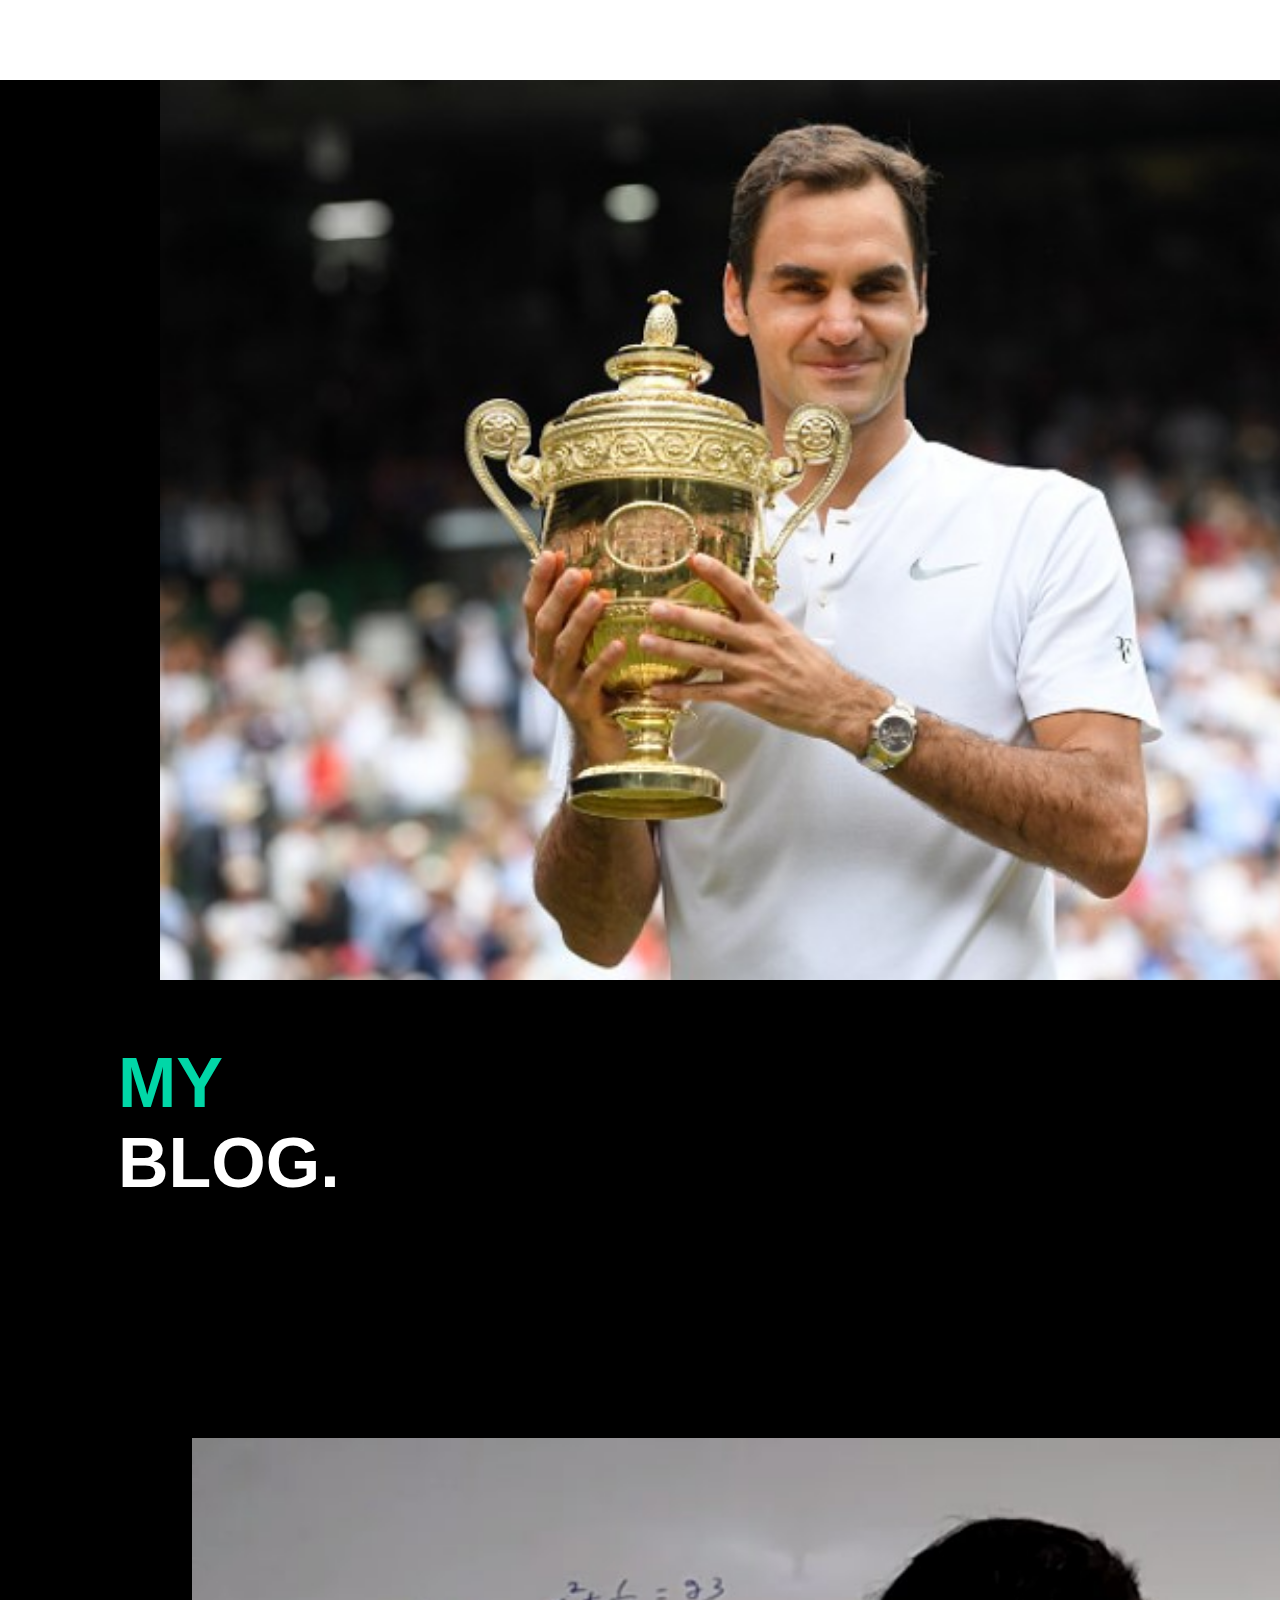
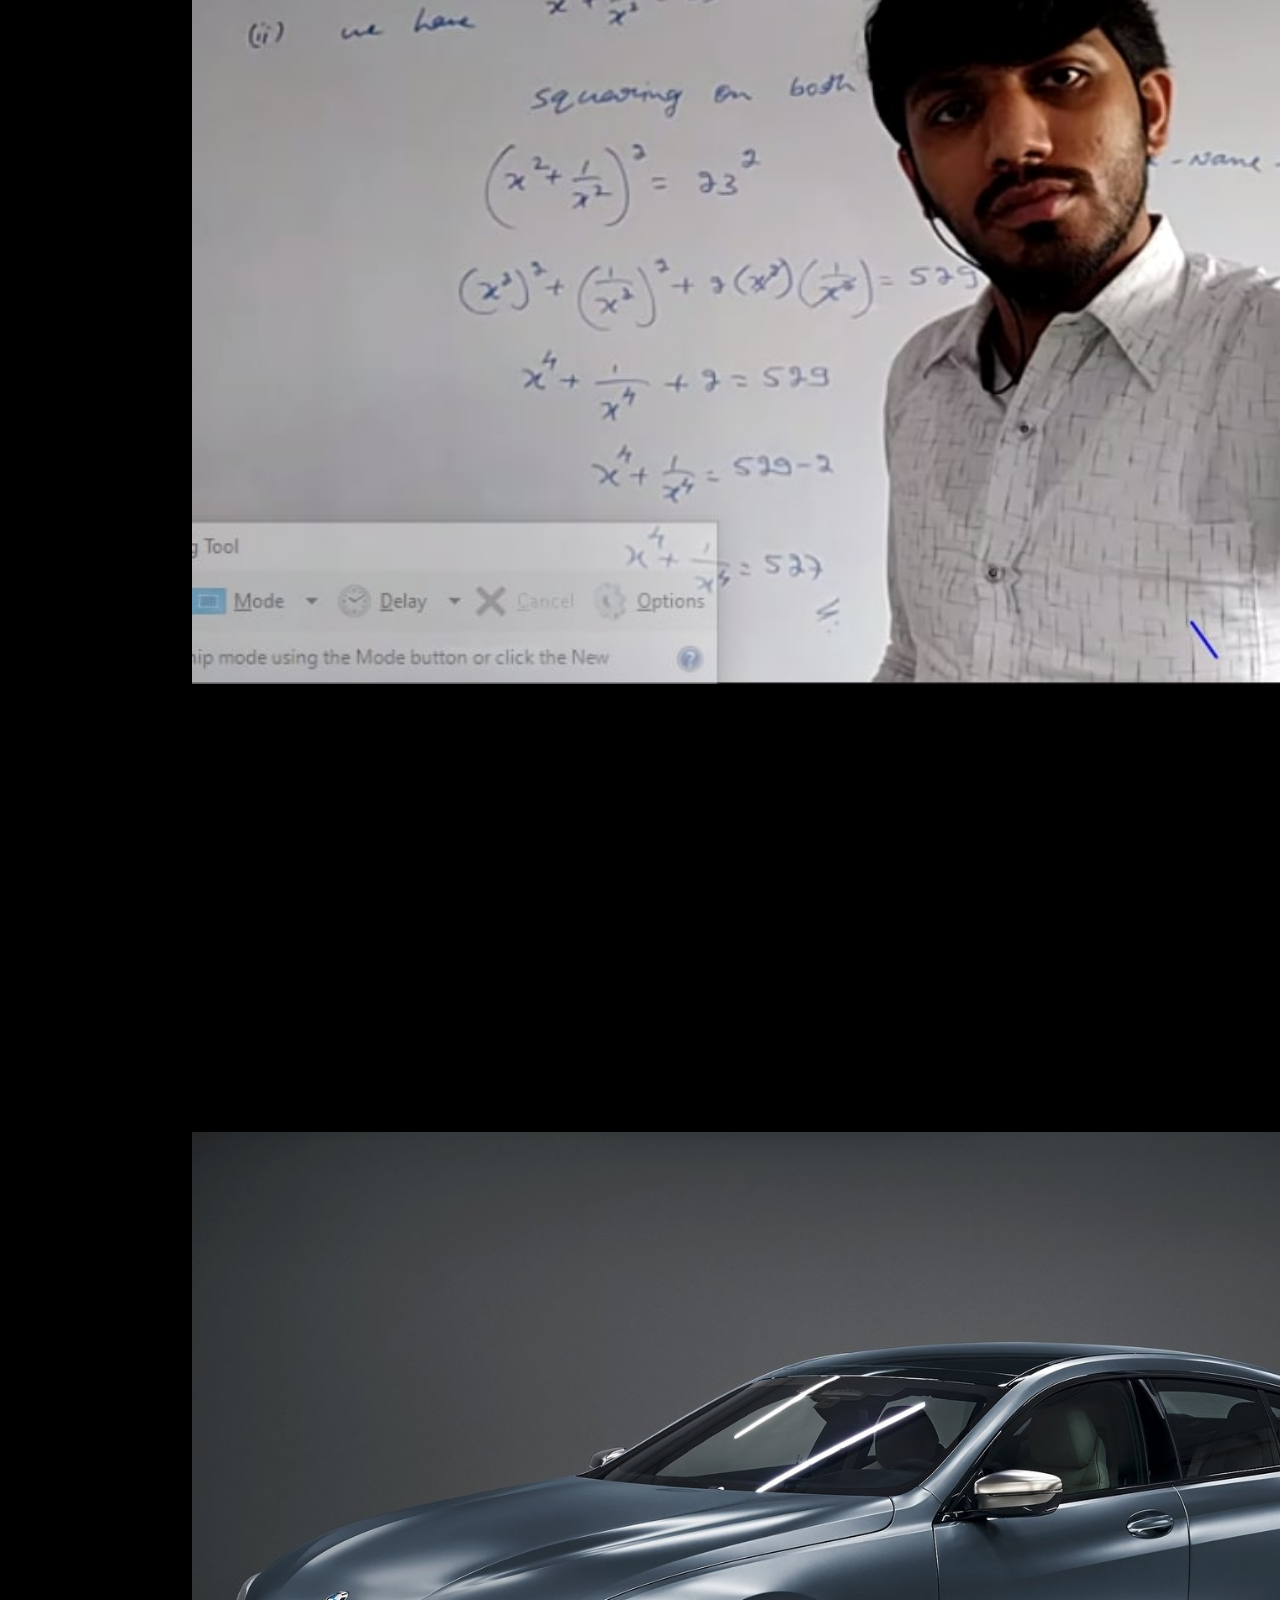
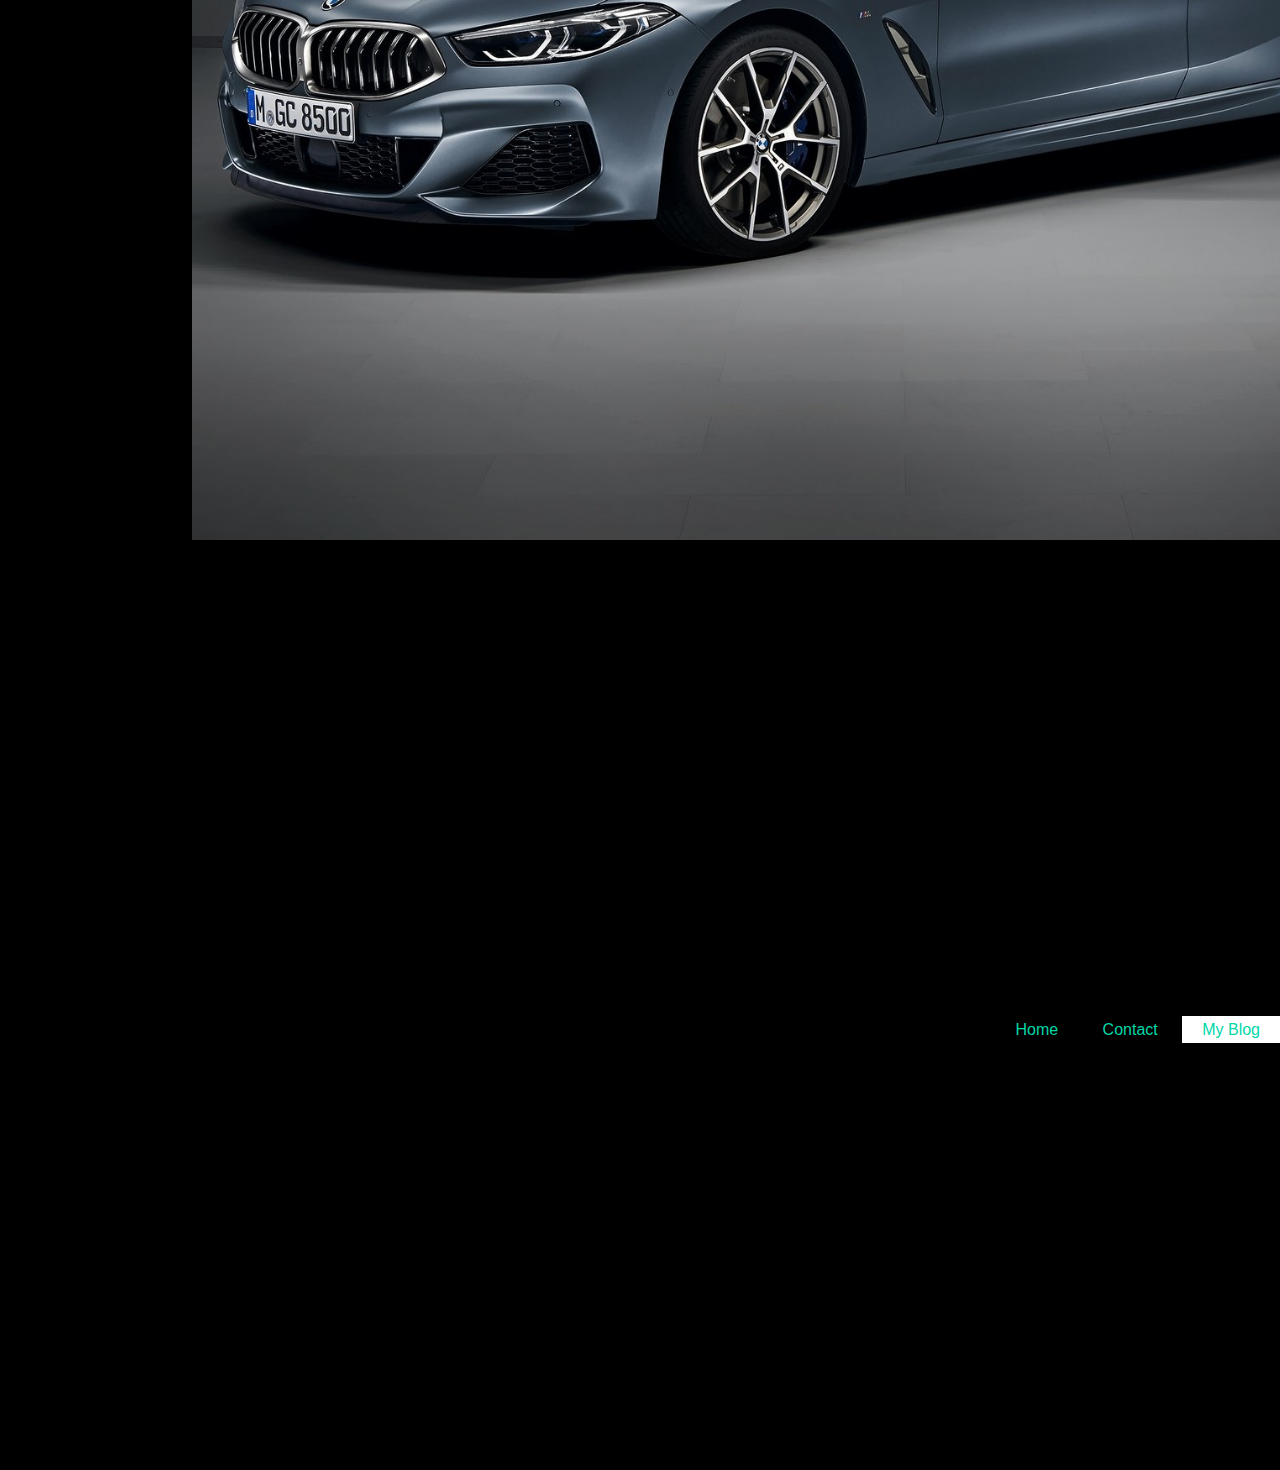
<file: blog.html>
<!DOCTYPE html>
<html>
<head>
	<title>MY BLOG</title>
	<link rel="stylesheet" type="text/css" href="style4.css">
	<link rel="stylesheet" type="text/css" href="https://stackpath.bootstrapcdn.com/font-awesome/4.7.0/css/font-awesome.min.css">
	<script src="https://cdnjs.cloudflare.com/ajax/libs/jquery/3.4.1/jquery.min.js"></script>
	<script language="JavaScript" type="text/javascript" src="https://js/jquery-1.2.6.min.js"></script>
	<script language="JavaScript" type="text/javascript" src="https://js/jquery-ui-personalized-1.5.2.packed.js"></script>
	<script language="JavaScript" type="text/javascript" src="https://js/sprinkle.js"></script>
</head>
<body>
<header>
	<div class="smooth-scroll-wrapper">
	<div class="content">
	<div class="container">
	    <div class="main">
		<!-- <embed src="HxdB 3rdeye - Transpacific.mp3" loop="true" autostart="true">  -->	
		<div class="background1">
		<img src="Background.jpg">
	    </div>
	    <p class="text">
	    	Now, I have been playing tennis for a really long time. That was the first sport I ever played, and I instantly loved it. Seeing Roger Federer on screen really drove me to aspire to become a tennis player. They hit the ball so hard, and with pin-point accuracy. The thing is, I first started playing tennis when I was really young, and I had nothing else to do and I literally played all the time and tried to copy Federer. Just trying to copy him took up all my free time and that's why I stuck with tennis. It makes me work hard and sweat, and I don't even break a leg in the process! Roger Federer is the best:)  
	    </p>
	</div>
	    <div class="background2">
		<img src="Capture.jpg">
	    </div>
	    <p class="text">
	    	My favourite subject has always been Math(no offence Priyanka ma'am), and I hope it stays that way. Learning Math is like playing tennis. You know the concepts, but you still have to practice daily if you want to perfect it. The saying still comes in handy - "Practice makes perfect". For two years now, I've had this wonderful Math teacher. His name is Prakash sir(guy above this text), and I look up to him. The way he teaches Math is unreal, and I hope to have him in as my Math teaher in the coming years.  
	    </p>
	    </div>
	    <div class="background3">
		<img src="8series.jpg">
	    </div>
		<p class="text">
	    	A passion of mine for a long time has always been cars. By the time I was seven years old, I knew every car model in my apartment. Even to this day, I've got a thing for cars. What I can say for sure, is that I LOVE BMW(you probably noticed by now). I am a hardcore fanboy. It's that BMW magic, you can't really describe it. They make cars look ultra cool, and they go really quick as well. When I was 10, I went for this VW course which explained the entire car and the nibbly little parts, here and there. I'm not trying to gloat now, basically what I'm saying is that my love for cars was, and still is SO HUGE, that I even knew about how cars worked when I was pretty young:)   
	    </p>
		</div>
		<ul>
			<li><a href="index.html">Home</a></li>
			<li><a href="contact.html">Contact</a></li>
			<li class="active"><a href="#">My Blog</a></li>
		</ul>
	    </div>
	<div class="title">
		<h1><span>MY</span> BLOG.</h1>
	</div>
	<!-- <div class="button">
		<a href="https://www.youtube.com/watch?v=ScKohNh-1E8" class="btn">WATCH VIDEOS</a>
		<a href="" class="btn">LEARN MORE</a>
	</div>
    <div class="animate">
		<div class="flex-container">
			<div class="flex-items">
				<i class="fa fa-diamond text-blue"></i>
				<h5>Why We Like Roger</h5>
				<p>His playing style consists of elegance and suave. He has a distinctive style</p>
			</div>
			 <div class="flex-items">
				<i class="fa fa-diamond text-blue"></i>
				<h5>Why We Like Tennis</h5>
				<p>It's a tough game, and it raises our competitve spirit. It makes us sweat, and work hard</p>
			</div>
			<div class="flex-items">
				<i class="fa fa-diamond text-blue"></i>
				<h5>How To Start Playing</h5>
				<p>The key is to not make mistakes, but obviously, no one is perfect. Do your best</p>
		    </div>
	    </div>   
    </div> -->
<script>
	var elements = $(".text").toArray();
	$(window).scroll(function() {
        elements.forEach(function (item) {
            if ($(this).scrollTop() >= $(item).offset().top - 400) {
            	$(item).addClass("reveal")
            }
        });
	});
	elements.forEach(function(item) {
      if ($(this).scrollTop() >= $(item).offset().top - 400) {
      	  $(item).addClass("reveal");
      }
	});
</script>
</header>
</body>
</html>
</file>
<file: style4.css>
*{
	margin: 0;
	padding: 0;
	font-family: Helvetica; 
}

header{
	/*background-image: linear-gradient(rgba(0,0,0,0.5),rgba(0,0,0,0.5)), url(../Capture.png);*/
	background-color: #000;
	height: 510vh;
	background-size: cover;
	background-position: center;
}

ul{
    float: right;
	margin-top: 23px;
}

ul li{
	display: inline-block;
}

ul li a{
	text-decoration: none;
	color: #01d7a7;
	padding: 5px 20px;
	border: 1px solid solid transparent;
    transition: 0.6s ease;
    overflow: hidden;
}

ul li a:hover{
	background-color: #fff;
	color: #01d7a7;
}
ul li.active a{
	background-color: #fff;
	color: #01d7a7;
}

.background1 img{
    /*background-image: linear-gradient(rgba(0,0,0,0.5),rgba(0,0,0,0.5)), url(Background.jpg);*/
    margin-left: 10%;
    background-position: center;
    height: 100vh;
    /*background-size: cover;*/
}

.background2 img{
    /*background-image: linear-gradient(rgba(0,0,0,0.5),rgba(0,0,0,0.5)), url(Capture.jpg);*/
    background-position: bottom;
    height: 94vh;
    margin-left: 15%;
}

.background3 img{
    /*background-image: linear-gradient(rgba(0,0,0,0.5),rgba(0,0,0,0.5)), url(8series.jpg);*/
    margin-left: 15%;
    background-position: center;
    height: 112vh;
    background-size: cover;
}

.main{
	max-width: 1200px;
	margin: auto;
}

.title{
	margin-top: -247%;
	position: absolute;
	left: 20%;
	transform: translate(-50%,-50%);

}

.title h1{
    color: #fff;
    font-size:70px;
    margin-top: 50%;
    margin-left: 10%; 	
}

.button{
	position: absolute;
	top: 120%;
	left: 40%;
	transform: translate(-50%,-50%);
}

.btn{
	border: 1px solid #fff;
	padding: 10px 30px;
	color: #fff;
	text-decoration: none;
	transition: 0.6s ease;
}

.btn:hover{
	background-color: transparent;
	color: #01d7a7;
}

.title h1 span{
	color: #01d7a7 !important;
}

.animate{
	position: absolute;
	top: 91%;
	left: 50%;
	transform: translate(-50%,-50%);
    color: #fff;
}

/*.flex-container{
	margin-top: 200px;
	clear: both;
	flex-direction: left;
}*/

.animate .flex-container .flex-items{
	width: 20%;
	display: inline-block;
    text-align: center;
    margin-left: 46px;
    /*margin-top: 50px;*/
 }

.animate .flex-container .flex-items h5{
	font-size: 18px;
	letter-spacing: 0.5px;
	margin: 20px 0px;
	color: #01d7a7;
}

.animate .flex-container .flex-items p{
	color: #fff
}

.animate .flex-container .flex-items i{
	font-size: 40px;
	color: #fff !important;
}

.content{
	width: 70%
	margin:100px auto;
}

.container{
	margin: 80px 0px;
}

p{
	font-family: Arial, Helvetica, sans-serif;
	font-size: 40px;
	color: #fff;
}

.text{
	color: transparent;
	display: inline-block;
	position: relative;
	overflow: hidden;
	transition: 0.8s;
}

.text.reveal{
    color: #fff;
    animation: revealTextAnimation 0.64s ease forwards; 
}

.text:before{
	content:"";
	position: absolute;
	top: 0;
	width: 100%;
	height: 100%; 
}

.text.reveal:before{
	background: #01d7a7;
	animation: blockRevealAnimation 0.8s ease forwards;
}

.background img{
	max-width: 100%;
	opacity: 0;
}

.background:before{
    content: "";
    position: absolute;
    top: 0;
    left: 0;
    width: 100%;
    height: 100%;
    z-index: 2;	
}

.background.reveal:before{
    background: #544c26
    animation: blockRevealAnimation 0.8s ease forwards;	
}

.background.reveal img{
	animation: revealImgAnimation 0.8s ease forwards;
}

@keyframes blockRevealAnimation{
    0%{
    	left: -100%;
    }
    40%{
    	left: 0%;
    }
    60%{
    	left: 0%;
    }
    100%{
    	left: 100%;
    }
}

@keyframes revealTextAnimation{
	0%{
		color: transparent;
	}
	40%{
		color: transparent;
	}
	60%{
		color: #fff;
	}
}

@keyframes revealImgAnimation{
	0%{
		opacity: 0;
	}
	60%{
		opacity: 0;
	}
	100%{
		opacity: 1;
	}
}
</file>
